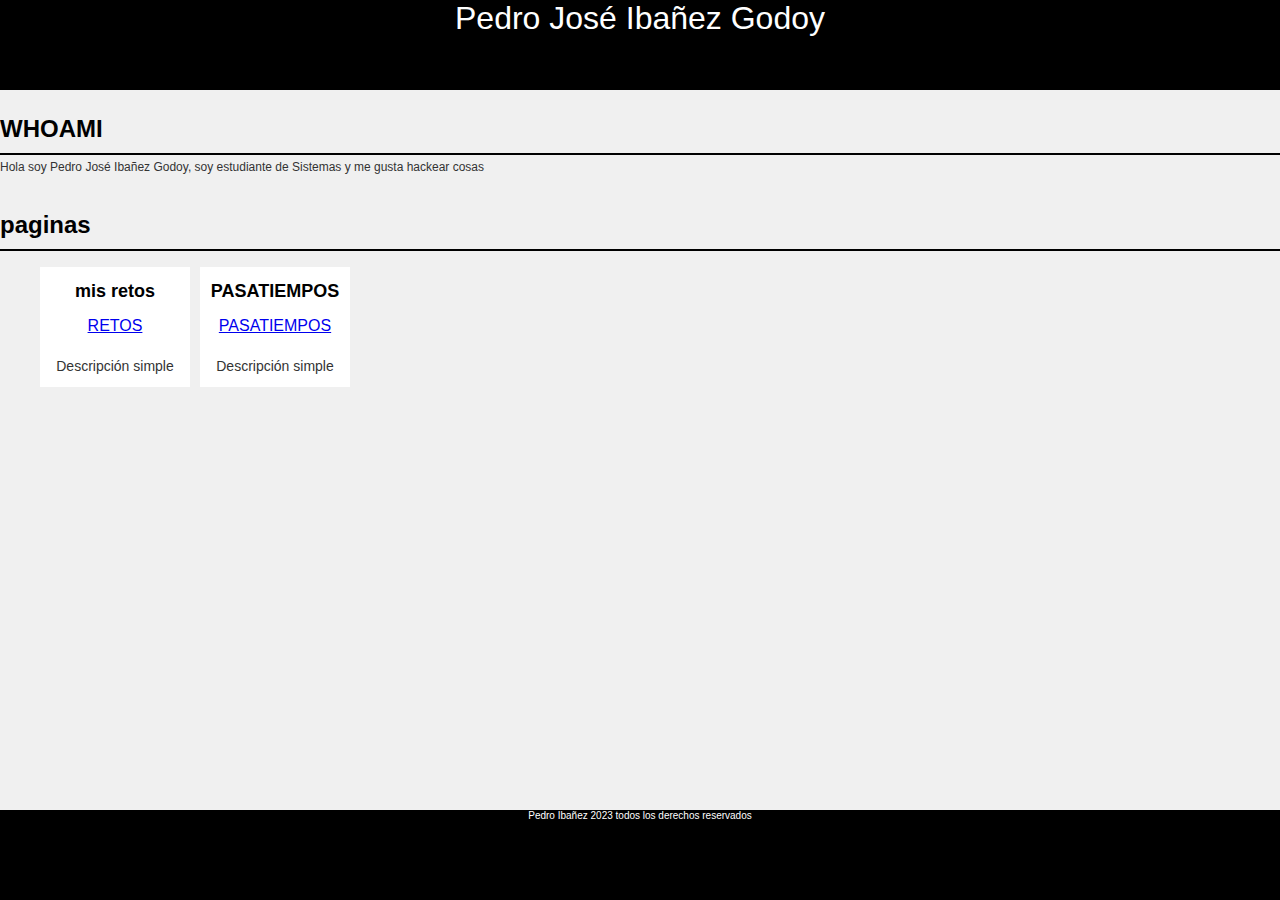
<file: bio_page/index.html>
<!DOCTYPE html>
<html>
<head>
    <link rel="stylesheet" href="styles.css">
    <title>Portafolio Pedro Ibañez</title>
</head>
<body>
    <div class="top-bar">Pedro José Ibañez Godoy</div>

    <div class="separator">
        <h2>WHOAMI</h2>        
    </div>
    <p>Hola soy Pedro José Ibañez Godoy, soy estudiante de Sistemas y me gusta hackear cosas</p>

    <div class="separator">
        <h2>paginas</h2>
    </div>
    <ul class="grid-list">
        <li>
    
            <h2>mis retos</h2>
            <a href="retos.html">RETOS</a><br>
            <p>Descripción simple</p>
        </li>
        <li>
            
            <h2>PASATIEMPOS</h2>
            <a href="pasatiempos.html">PASATIEMPOS</a><br>
            <p>Descripción simple</p>
        </li>        
      </ul> 
    
    <div class="bottom-bar">Pedro Ibañez 2023 todos los derechos reservados</div>
</body>
</html>
</file>
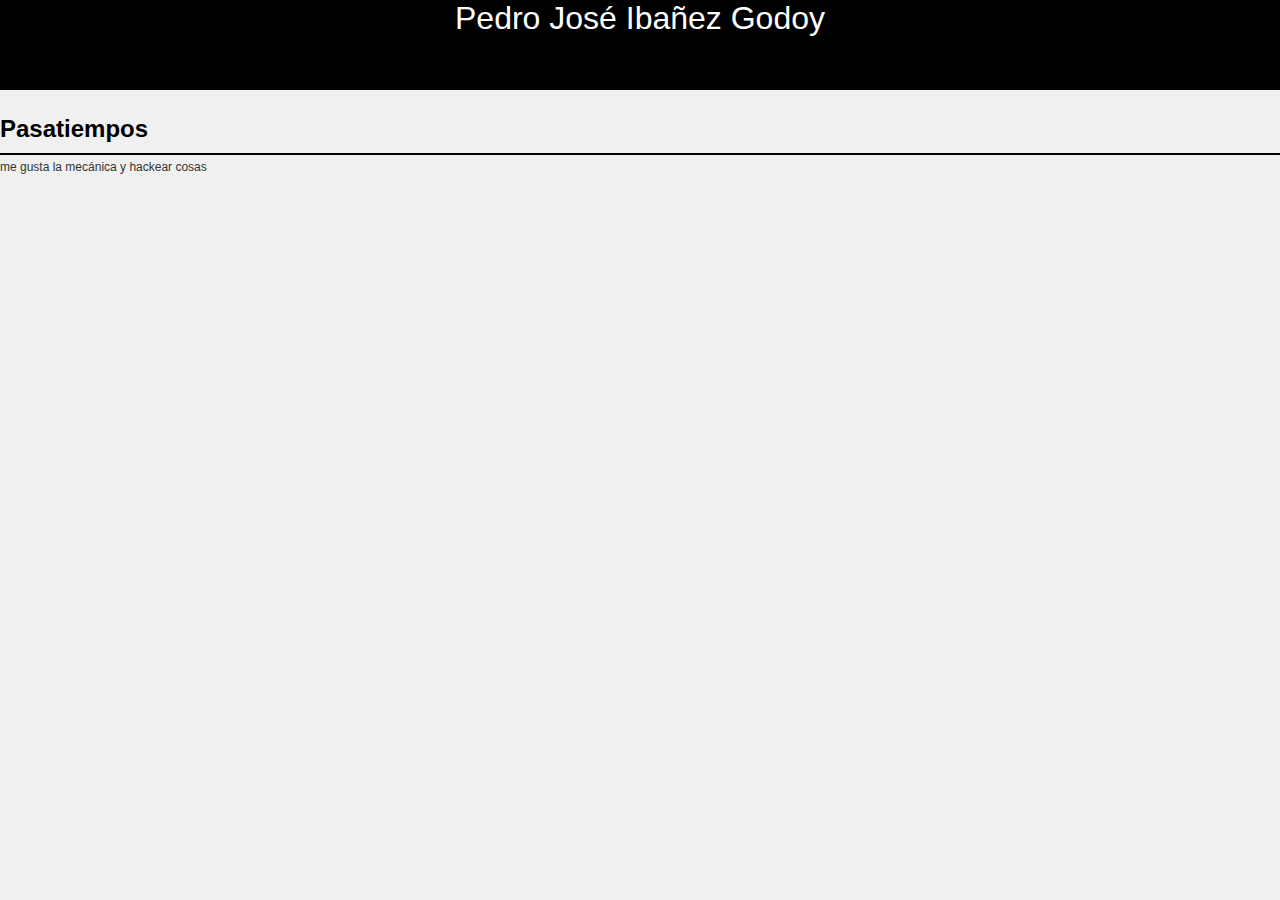
<file: bio_page/pasatiempos.html>
<!DOCTYPE html>
<html>
<head>
    <link rel="stylesheet" href="styles.css">
    <title>Portafolio Pedro Ibañez</title>
</head>
<body>
    <div class="top-bar">Pedro José Ibañez Godoy</div>

    <div class="separator">
        <h2>Pasatiempos</h2>        
    </div>
    <p>me gusta la mecánica y hackear cosas</p>    
</body>
</html>
</file>
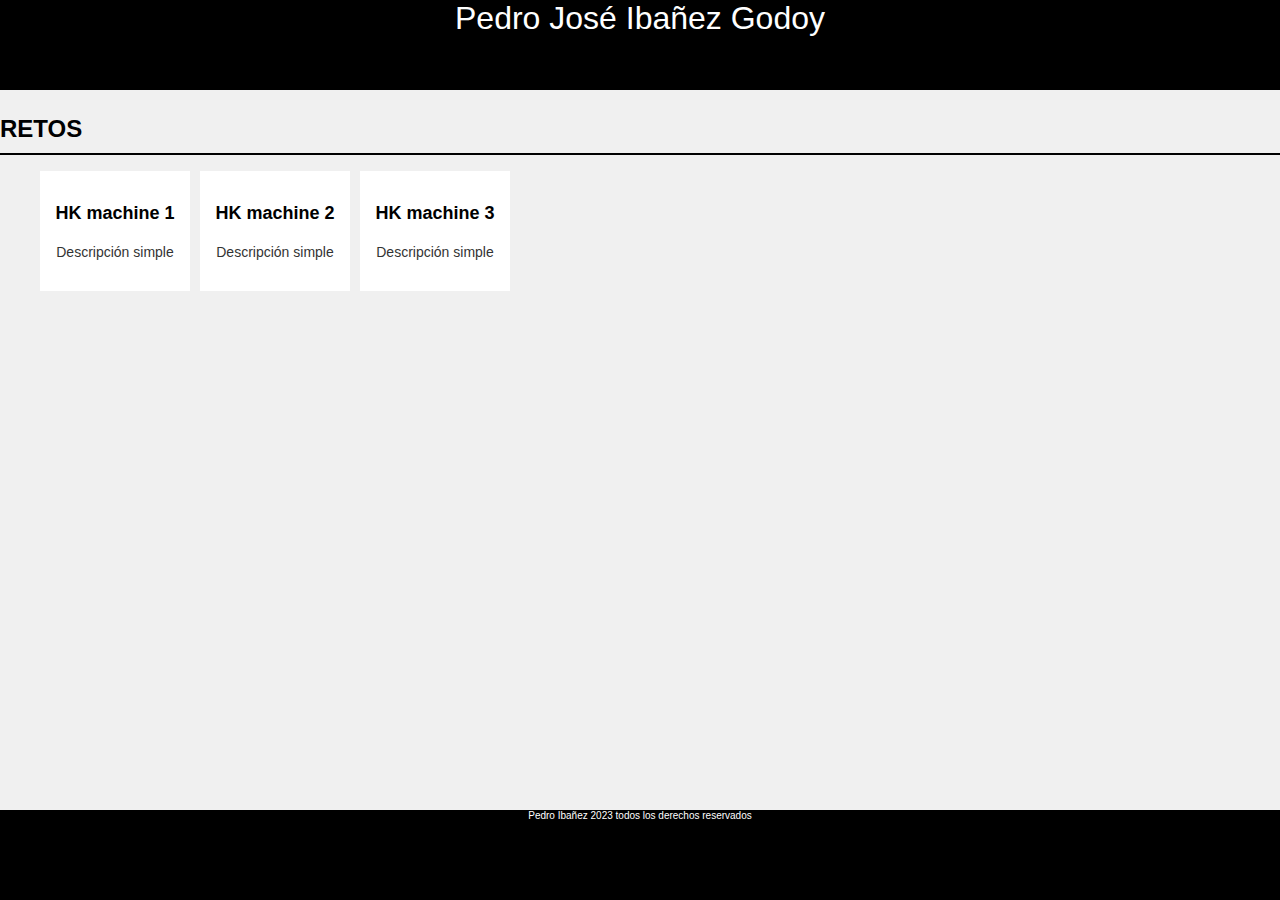
<file: bio_page/retos.html>
<!DOCTYPE html>
<html>
<head>
    <link rel="stylesheet" href="styles.css">
    <title>Portafolio Pedro Ibañez</title>
</head>
<body>
    <div class="top-bar">Pedro José Ibañez Godoy</div>
    <div class="separator">
        <h2>RETOS</h2>
    </div>
    <ul class="grid-list">
        <li>
            
            <h2>HK machine 1</h2>
            <p>Descripción simple</p>
        </li>
        <li>
            
            <h2>HK machine 2</h2>
            <p>Descripción simple</p>
        </li>
        <li>
            
            <h2>HK machine 3</h2>
            <p>Descripción simple</p>
        </li>        
      </ul> 
    
    <div class="bottom-bar">Pedro Ibañez 2023 todos los derechos reservados</div>
</body>
</html>
</file>
<file: bio_page/styles.css>
body {
    font-family: Arial, sans-serif;
    text-align: center;
    background-color: #f0f0f0;
    margin: 0;
    padding: 0;
    padding-top: 90px;

}

.top-bar,
.bottom-bar {
    background-color: black;
    text-align: center;
    color: white;
    font-size:xx-large;
    height: 90px;
    position: fixed;
    width: 100%;
}

.top-bar{
    top: 0;    
}

.bottom-bar{
    bottom: 0;
    font-size: x-small;
}

h1 {
    color: #66dc18;
}
.separator {
    border-bottom: 2px solid #000000;
    padding: 5px 0;
}

.separator h2 {
    font-size: 24px;
    color: #000000;
    text-align: left;
    margin-bottom: 5px;
}

p {
    font-size: 12px;
    color: #333;
    margin-top: 5px;
    text-align: left;
}

.grid-list {
    list-style: none;
    display: grid;
    grid-template-columns: repeat(10, 150px);
    grid-gap: 10px;    
}

.grid-list li {
    height: 100px; /* Adjust the height of each square as needed */
    background-color: #ffffff;
    color: rgb(0, 0, 0);
    display: flex;
    flex-direction: column;
    justify-content: center;
    align-items: center;
    padding: 10px;
}

.grid-list li img {
    width: 10px; /* Adjust the size of the image as needed */
    height: 10px;
    border-radius: 50%;
    margin-bottom: 1px;
    
}

.grid-list li h2 {
    font-size: 18px;
}

.grid-list li p {
    font-size: 14px;
}
</file>
